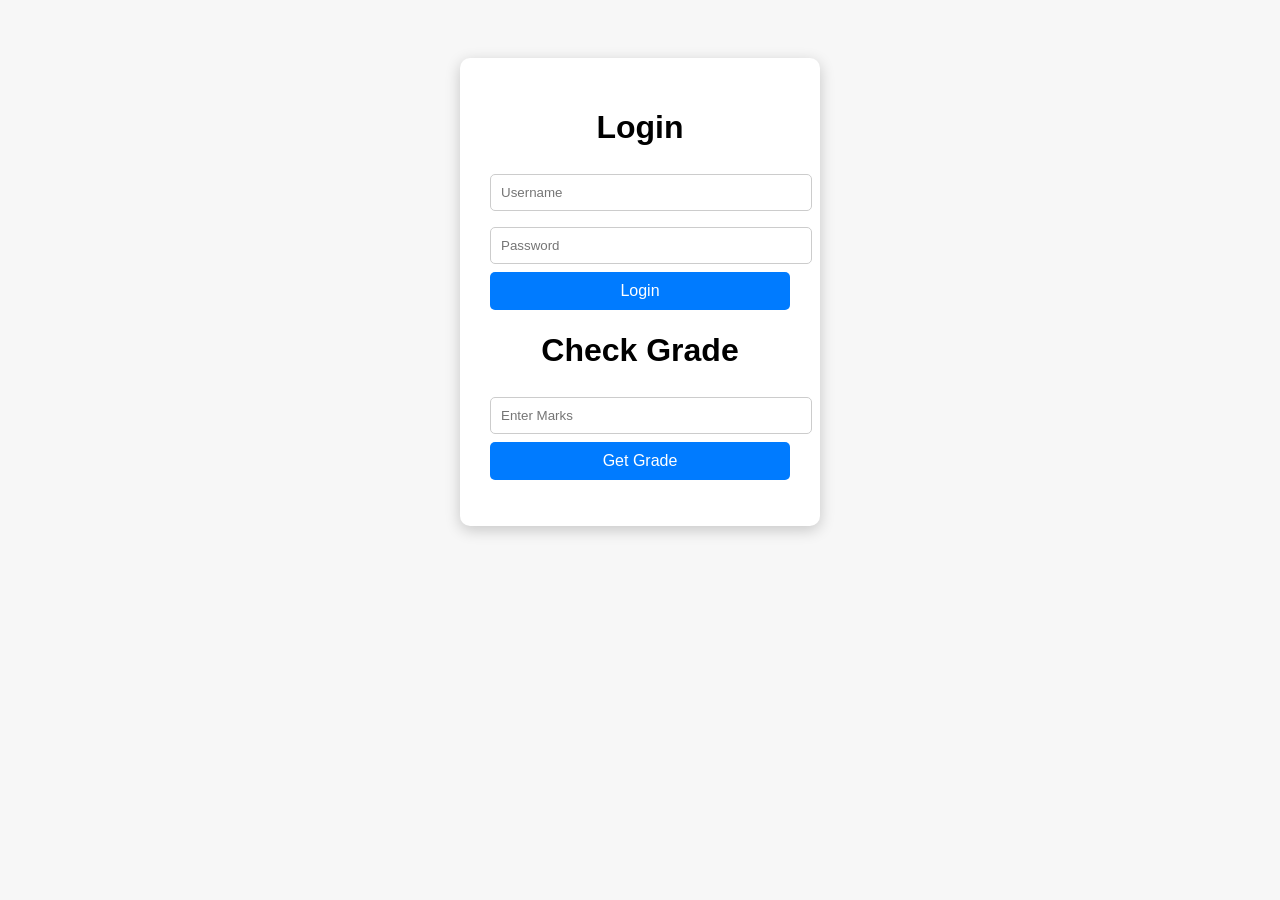
<file: index.html>
<!DOCTYPE html>
<html lang="en">
<head>
    <meta charset="UTF-8">
    <meta name="viewport" content="width=device-width, initial-scale=1.0">
    <title>WebCICDGrade</title>

    <!-- CSS -->
    <link rel="stylesheet" href="style.css">
</head>

<body>
    <div class="container">
        <h1>Login</h1>
        <form id="loginForm">
            <input type="text" id="username" placeholder="Username" required>
            <input type="password" id="password" placeholder="Password" required>
            <button type="submit">Login</button>
            <p id="loginMessage" class="message"></p>
        </form>

        <h1>Check Grade</h1>
        <form id="gradeForm">
            <input type="number" id="marks" placeholder="Enter Marks" min="0" max="100" required>
            <button type="submit">Get Grade</button>
            <p id="gradeMessage" class="message"></p>
        </form>
    </div>

    <!-- JS (ONLY ONCE, at bottom) -->
    <script src="script.js"></script>
</body>
</html>
</file>
<file: style.css>
﻿body {
    font-family: Arial, sans-serif;
    background-color: #f7f7f7;
    display: flex;
    justify-content: center;
    align-items: flex-start;
    padding-top: 50px;
}

.container {
    background-color: #fff;
    padding: 30px;
    border-radius: 10px;
    box-shadow: 0 4px 15px rgba(0,0,0,0.2);
    width: 300px;
}

h1 {
    text-align: center;
    margin-bottom: 20px;
}

input {
    width: 100%;
    padding: 10px;
    margin: 8px 0;
    border-radius: 5px;
    border: 1px solid #ccc;
}

button {
    width: 100%;
    padding: 10px;
    background-color: #007bff;
    color: #fff;
    border: none;
    border-radius: 5px;
    cursor: pointer;
    font-size: 16px;
}

    button:hover {
        background-color: #0056b3;
    }

.message {
    text-align: center;
    margin-top: 10px;
    font-weight: bold;
}
</file>
